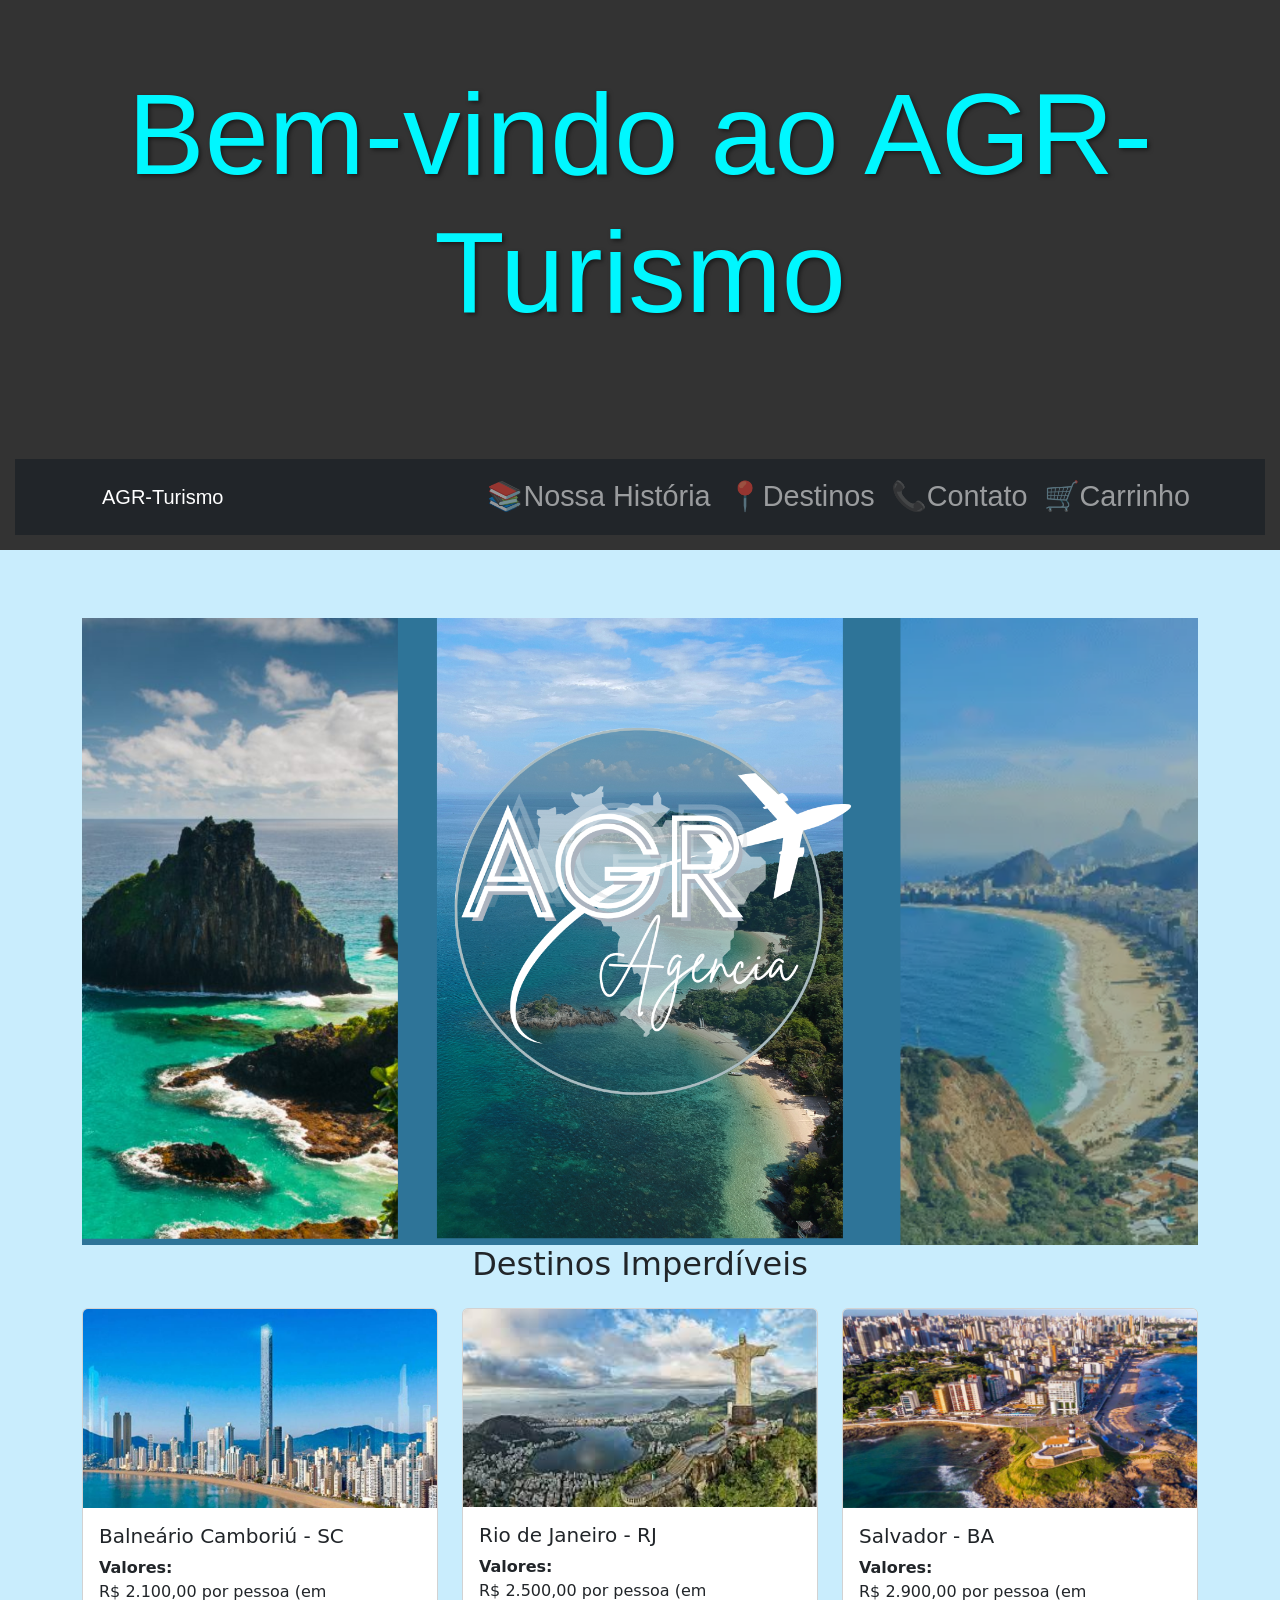
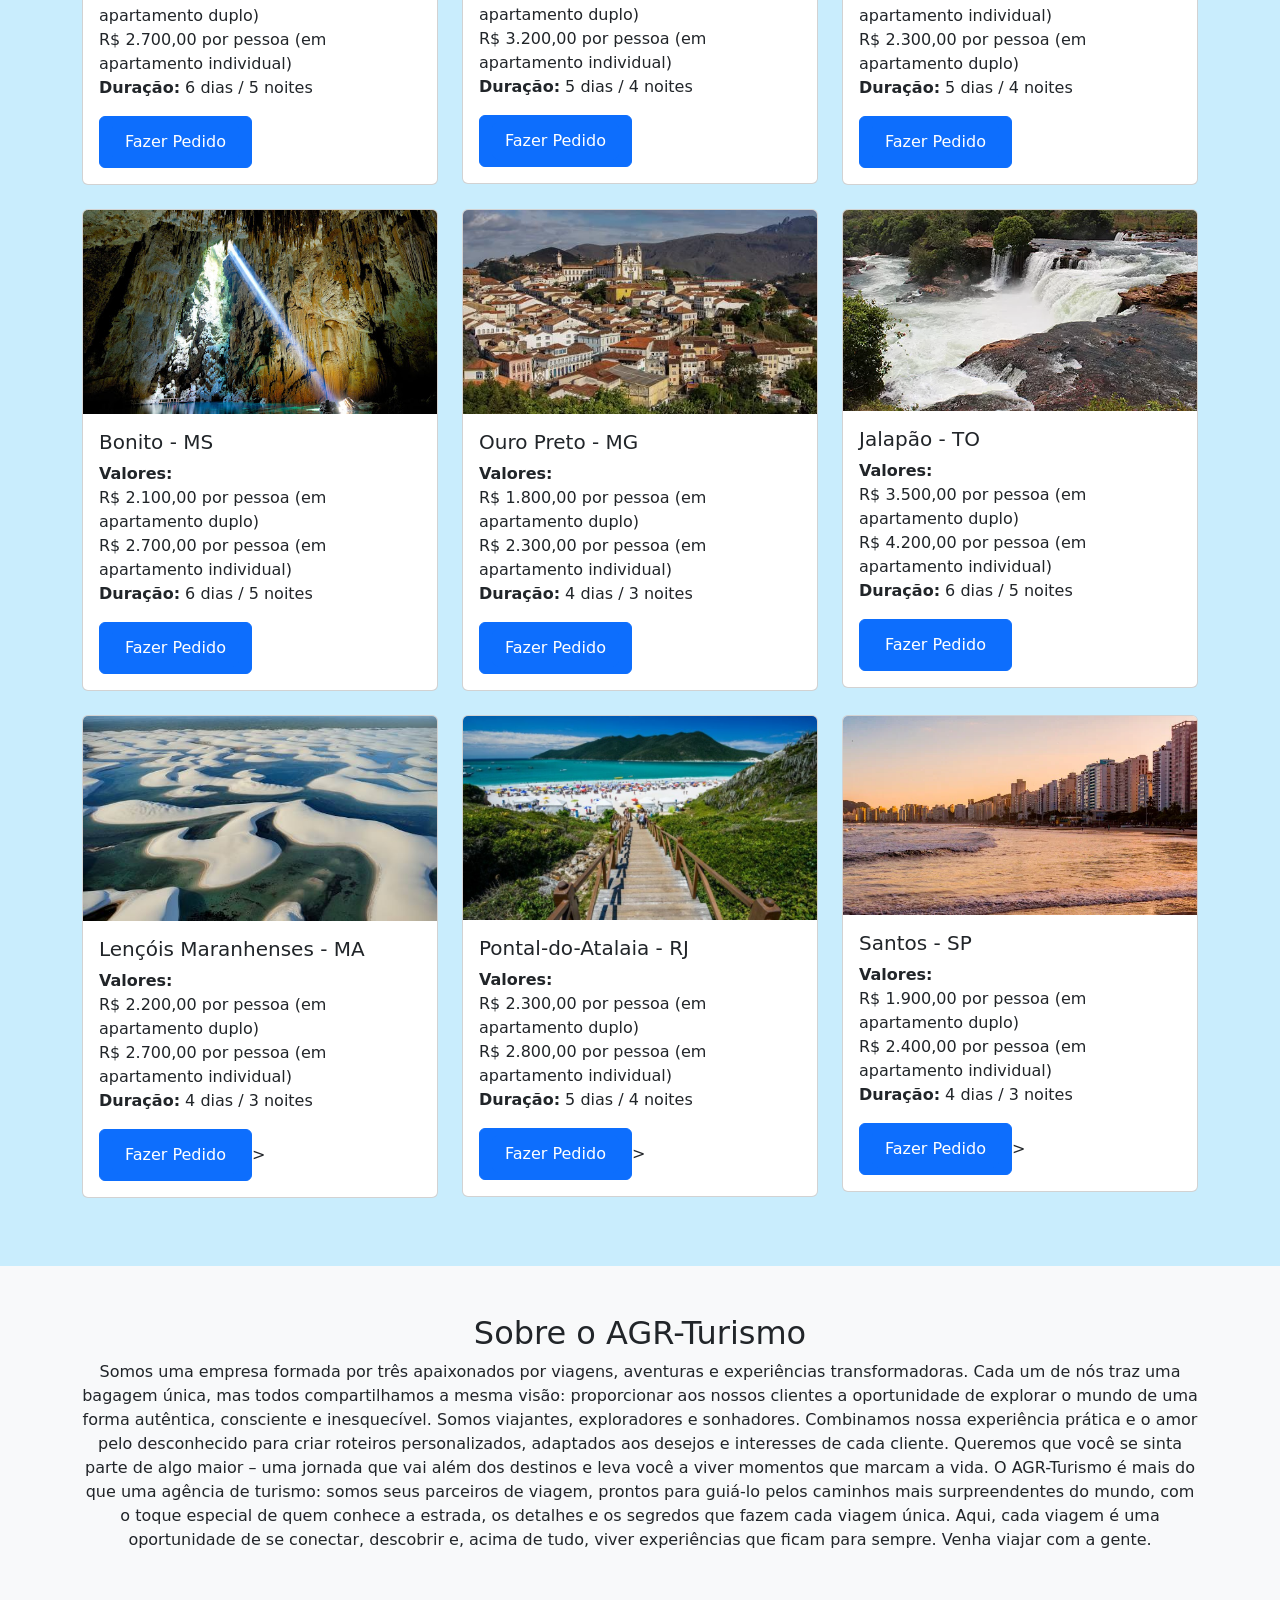
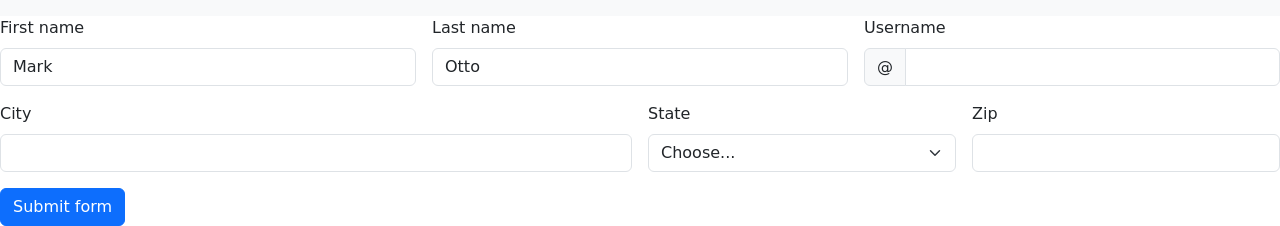
<file: index.html>
<!DOCTYPE html>
<html lang="pt-br">
<head>
  <meta charset="UTF-8">
  <meta name="viewport" content="width=device-width, initial-scale=1.0">
  <title>AGR-Turismo</title>
  <title>Pacotes de Viagem</title>

  <link href="https://cdn.jsdelivr.net/npm/bootstrap@5.3.0-alpha1/dist/css/bootstrap.min.css" rel="stylesheet">
  <link rel="stylesheet" href="style.css">
   <link href="https://cdn.jsdelivr.net/npm/bootstrap@5.1.3/dist/css/bootstrap.min.css" rel="stylesheet">

  
  

</head><body>

    <!-- Cabeçalho -->
    <header>
      <h1 class="titulo-header text-center">Bem-vindo ao AGR-Turismo</h1>
  <!-- Barra de navegação -->
  <nav class="navbar navbar-expand-lg navbar-dark bg-dark">
    <div class="container">
      <a class="navbar-brand" href="index.html">AGR-Turismo</a>
      <button class="navbar-toggler" type="button" data-bs-toggle="collapse" data-bs-target="#navbarNav"
        aria-controls="navbarNav" aria-expanded="false" aria-label="Alternar navegação">
        <span class="navbar-toggler-icon"></span>
      </button>
      <div class="collapse navbar-collapse" id="navbarNav">
        <ul class="navbar-nav ms-auto">
          <li class="nav-item">
            <a class="nav-link" href="#nossa-historia">📚Nossa História</a>
          </li>
          <li class="nav-item">
            <a class="nav-link" href="#destinos">📍Destinos</a>
          </li>
          <li class="nav-item">
            <a class="nav-link" href="#contato">📞Contato</a>
          </li>
          <li class="nav-item">
            <a class="nav-link" href="#carrinho">🛒Carrinho</a>
          </li>
        </ul>
      </div>
    </div>
  </nav>
</header>
          </div>
        </div>
      </nav>
    </header> <!-- Fechamento do cabeçalho -->
  
    <!-- Seção Destinos -->
    <main>
      <section id="destinos" class="container py-5">
        <img src="img/agr.png" class="d-block w-100" alt="Imagem 1">
        <h2 class="text-center mb-4">Destinos Imperdíveis</h2>
        <div class="row"> <!-- Início das colunas de destinos -->
          
          <!-- Destino 1: Balneário Camboriú -->
          <div class="col-md-4">
            <div class="card">
              <img src="img/no.jpg" class="card-img-top" alt="Balneário Camboriú - SC">
              <div class="card-body">
                <h5 class="card-title">Balneário Camboriú - SC</h5>
                <p class="card-text">
                  <strong>Valores:</strong><br>
                  R$ 2.100,00 por pessoa (em apartamento duplo)<br>
                  R$ 2.700,00 por pessoa (em apartamento individual)<br>
                  <strong>Duração:</strong> 6 dias / 5 noites
                </p>
                  <div>
                    <button type="button" class="btn btn-primary">
                      <!-- <a href="https://forms.gle/iurbr6UY1iq4PPQT6"> Fazer Pedido </a>
                      <button type="button" class="btn btn-primary">Fazer Pedido</button> -->
                      <a class="btn btn-primary" href="https://forms.gle/iurbr6UY1iq4PPQT6" role="button">Fazer Pedido</a>
                    </button>
                      
                  </div>
                </button>
              </div>
            </div>
          </div>
  
          <!-- Destino 2: Rio de Janeiro -->
          <div class="col-md-4">
            <div class="card">
              <img src="img/RIO.jfif" class="card-img-top" alt="Rio de Janeiro">
              <div class="card-body">
                <h5 class="card-title">Rio de Janeiro - RJ</h5>
                <p class="card-text">
                  <strong>Valores:</strong><br>
                  R$ 2.500,00 por pessoa (em apartamento duplo)<br>
                  R$ 3.200,00 por pessoa (em apartamento individual)<br>
                  <strong>Duração:</strong> 5 dias / 4 noites
                </p>
                <button type="button" class="btn btn-primary">
                  <a class="btn btn-primary" href="https://forms.gle/9BHann9AgsASJ8yo9" role="button"> Fazer Pedido</a>
                </button>
              </div>
            </div>
          </div>
  
          <!-- Destino 3: Salvador -->
          <div class="col-md-4">
            <div class="card">
              <img src="img/SALVADOR.png" class="card-img-top" alt="Salvador">
              <div class="card-body">
                <h5 class="card-title">Salvador - BA</h5>
                <p class="card-text">
                  <strong>Valores:</strong><br>
                  R$ 2.900,00 por pessoa (em apartamento individual)<br>
                  R$ 2.300,00 por pessoa (em apartamento duplo)<br>
                  <strong>Duração:</strong> 5 dias / 4 noites
                </p>
                <button type="button" class="btn btn-primary">
                  <a class="btn btn-primary" href="https://forms.gle/f5b22fSW9sM4djhP7" role="button">Fazer Pedido</a>
                </button>
              </div>
            </div>
          </div>
  
          <!-- Destino 4: Bonito -->
          <div class="col-md-4 mt-4">
            <div class="card">
              <img src="img/bonit.jpg" class="card-img-top" alt="Bonito">
              <div class="card-body">
                <h5 class="card-title">Bonito - MS</h5>
                <p class="card-text">
                  <strong>Valores:</strong><br>
                  R$ 2.100,00 por pessoa (em apartamento duplo)<br>
                  R$ 2.700,00 por pessoa (em apartamento individual)<br>
                  <strong>Duração:</strong> 6 dias / 5 noites
                </p>
                <button type="button" class="btn btn-primary">
                  <a class="btn btn-primary" href="https://forms.gle/jmDAuutCZ7sQWsFR6" role="button"> Fazer Pedido</a>
                </button>
              </div>
            </div>
          </div>
  
          <!-- Destino 5: Ouro Preto -->
          <div class="col-md-4 mt-4">
            <div class="card">
              <img src="img/ouro preto (1).jfif" class="card-img-top" alt="Ouro Preto">
              <div class="card-body">
                <h5 class="card-title">Ouro Preto - MG</h5>
                <p class="card-text">
                  <strong>Valores:</strong><br>
                  R$ 1.800,00 por pessoa (em apartamento duplo)<br>
                  R$ 2.300,00 por pessoa (em apartamento individual)<br>
                  <strong>Duração:</strong> 4 dias / 3 noites
                </p>
                <button type="button" class="btn btn-primary">
                  <a class="btn btn-primary" href="https://forms.gle/6x3vsu984RZC4MvL6" role="button">Fazer Pedido</a>
                </button>
              </div>
            </div>
          </div>
  
          <!-- Destino 6: Jalapão -->
          <div class="col-md-4 mt-4">
            <div class="card">
              <img src="img/jalapao-cachoeira-da-velha.jpg.webp" class="card-img-top" alt="Jalapão">
              <div class="card-body">
                <h5 class="card-title">Jalapão - TO</h5>
                <p class="card-text">
                  <strong>Valores:</strong><br>
                  R$ 3.500,00 por pessoa (em apartamento duplo)<br>
                  R$ 4.200,00 por pessoa (em apartamento individual)<br>
                  <strong>Duração:</strong> 6 dias / 5 noites
                </p>
                <button type="button" class="btn btn-primary">
                  <a class="btn btn-primary" href="https://forms.gle/LBSmJc6suPXtpaMfA" role="button"> Fazer Pedido</a>
                </button>
              </div>
            </div>
          </div>
  
          <!-- Destino 7: Lençóis Maranhenses -->
          <div class="col-md-4 mt-4">
            <div class="card">
              <img src="img/lençois maranhenses.jfif" class="card-img-top" alt="Lençóis Maranhenses">
              <div class="card-body">
                <h5 class="card-title">Lençóis Maranhenses - MA </h5>
                <p class="card-text">
                  <strong>Valores:</strong><br>
                  R$ 2.200,00 por pessoa (em apartamento duplo)<br>
                  R$ 2.700,00 por pessoa (em apartamento individual)<br>
                  <strong>Duração:</strong> 4 dias / 3 noites
                </p>
                <button type="button" class="btn btn-primary">
                  <a class="btn btn-primary" href="https://forms.gle/TJGuEc5Px8NM2p959" role="button"> Fazer Pedido</a>
                </button>>
              </div>
            </div>
          </div>
  
          <!-- Destino 8: Pontal-do-Atalaia -->
          <div class="col-md-4 mt-4">
            <div class="card">
              <img src="img/Praias-do-Pontal-do-Atalaia-870x500.jpg" class="card-img-top" alt="Pontal-do-Atalaia">
              <div class="card-body">
                <h5 class="card-title">Pontal-do-Atalaia - RJ</h5>
                <p class="card-text">
                  <strong>Valores:</strong><br>
                  R$ 2.300,00 por pessoa (em apartamento duplo)<br>
                  R$ 2.800,00 por pessoa (em apartamento individual)<br>
                  <strong>Duração:</strong> 5 dias / 4 noites
                </p>
                <button type="button" class="btn btn-primary">
                  <a class="btn btn-primary" href="https://forms.gle/jbMPyTrQzvMrrToS8" role="button"> Fazer Pedido</a>
                </button>>
              </div>
            </div>
          </div>
  
          <!-- Destino 9: Santos -->
          <div class="col-md-4 mt-4">
            <div class="card">
              <img src="img/spiagge-santos-praia-pitangueiras.jpg.image.694.390.low.webp" class="card-img-top" alt="Santos">
              <div class="card-body">
                <h5 class="card-title">Santos - SP </h5>
                <p class="card-text">
                  <strong>Valores:</strong><br>
                  R$ 1.900,00 por pessoa (em apartamento duplo)<br>
                  R$ 2.400,00 por pessoa (em apartamento individual)<br>
                  <strong>Duração:</strong> 4 dias / 3 noites
                </p>
                <button type="button" class="btn btn-primary">
                  <a class="btn btn-primary" href="https://forms.gle/upkW2PVp8AmKwKh46" role="button"> Fazer Pedido</a>
                </button>>
              </div>
            </div>
          </div>
    
        </div> <!-- Fim das colunas de destinos -->
  
        <!-- Modal Balneário Camboriú -->
         
 
        
        
        <div class="modal fade" id="modalBalnearioCamboriu" tabindex="-1" aria-labelledby="modalBalnearioCamboriuLabel" aria-hidden="true">
          <div class="modal-dialog">
            <div class="modal-content">
              <div class="modal-header">
                <h5 class="modal-title" id="modalBalnearioCamboriuLabel">Balneário Camboriú - SC</h5>
                <button type="button" class="btn-close" data-bs-dismiss="modal" aria-label="Close" 
                ></button>
              </div>
              <div class="modal-body">
                Aproveite as praias e a vida noturna de Balneário Camboriú com um pacote que combina relaxamento, diversão e passeios turísticos.
                Visite o Parque Unipraias, que oferece uma vista incrível da cidade e acesso à Praia de Laranjeiras, além de curtir a orla e a vibrante Avenida Atlântica.
            
              </div>
              <div class="modal-footer">
                <button type="button" class="btn btn-secondary" data-bs-dismiss="modal">Fechar</button>
                <div class="produto">
                 
                  <h3>Pacote de Viagem para Balneario Camboriu </h3>
                  <p>Explore a cidade luz com nosso pacote completo de   6 dias / 5 noites</p>
                  <p><strong>Preços:</strong></p>
                  <p>Preço:   R$ 2.100,00 por pessoa (em apartamento duplo)<br>
                    R$ 2.700,00 por pessoa (em apartamento individual)</p>
                    <ul>
                <button onclick="adicionarAoCarrinho('Pacote de Viagem para  Salvador ')">Adicionar ao Carrinho</button>
              </div>
  

              
              </div>
            </div>
          </div>
        </div>
  
        <!-- Modal Rio de Janeiro -->
        <div class="modal fade" id="modalRioDeJaneiro" tabindex="-1" aria-labelledby="modalRioDeJaneiroLabel" aria-hidden="true">
          <div class="modal-dialog">
            <div class="modal-content">
              <div class="modal-header">
                <h5 class="modal-title" id="modalRioDeJaneiroLabel">Rio de Janeiro - RJ</h5>
                <button type="button" class="btn-close" data-bs-dismiss="modal" aria-label="Close"></button>
              </div>
              <div class="modal-body">
                Conheça as belezas do Rio, incluindo o Cristo Redentor, o Pão de Açúcar e as famosas praias de Copacabana e Ipanema.
              </div>
              <div class="modal-footer">
                <button type="button" class="btn btn-secondary" data-bs-dismiss="modal">Fechar</button>
                <div class="produto">
                  <h3>Pacote de Viagem para Rio de Janeiro </h3>
                  <p>Explore a cidade luz com nosso pacote completo de    5 dias / 4 noites</p>
                  <p><strong>Preços:</strong></p>
                  <p>Preço:     R$ 2.500,00 por pessoa (em apartamento duplo)<br>
                    R$ 3.200,00 por pessoa (em apartamento individual)</p>
                    <ul>
                <button onclick="adicionarAoCarrinho('Pacote de Viagem para  Salvador ')">Adicionar ao Carrinho</button>
              </div>
  
                
              </div>
            </div>
          </div>
        </div>
  
        <!-- Modal Salvador -->
        <div class="modal fade" id="modalSalvador" tabindex="-1" aria-labelledby="modalSalvadorLabel" aria-hidden="true">
          <div class="modal-dialog">
            <div class="modal-content">
              <div class="modal-header">
                <h5 class="modal-title" id="modalSalvadorLabel">Salvador</h5>
                <button type="button" class="btn-close" data-bs-dismiss="modal" aria-label="Close"></button>
              </div>
              <div class="modal-body">
                Salvador é famosa por sua rica cultura, a culinária baiana e suas belíssimas praias. Não deixe de conhecer o Pelourinho e o Elevador Lacerda.
              </div>
              <div class="modal-footer">
                <button type="button" class="btn btn-secondary" data-bs-dismiss="modal">Fechar</button>
                <h3>Pacote de Viagem para Salvador  </h3>
                <p>Explore a cidade luz com nosso pacote completo de   5 dias / 4 noites</p>
                <p><strong>Preços:</strong></p>
                <p>Preço:  R$ 2.900,00 por pessoa (em apartamento individual)<br>
                  R$ 2.300,00 por pessoa (em apartamento duplo)</p>
                  <ul>
              <button onclick="adicionarAoCarrinho('Pacote de Viagem para  Salvador ')">Adicionar ao Carrinho</button>
            </div>

              </div>
            </div>
          </div>
        </div>
  
        <!-- Modal Bonito -->
        <div class="modal fade" id="modalBonito" tabindex="-1" aria-labelledby="modalBonitoLabel" aria-hidden="true">
          <div class="modal-dialog">
            <div class="modal-content">
              <div class="modal-header">
                <h5 class="modal-title" id="modalBonitoLabel">Bonito</h5>
                <button type="button" class="btn-close" data-bs-dismiss="modal" aria-label="Close"></button>
              </div>
              <div class="modal-body">
                Bonito é famoso por suas cachoeiras, grutas e rios de águas cristalinas. É um destino imperdível para quem ama ecoturismo.
              </div>
              <div class="modal-footer">
                <button type="button" class="btn btn-secondary" data-bs-dismiss="modal">Fechar</button>
                <h3>Pacote de Viagem para Bonito </h3>
                <p>Explore a cidade luz com nosso pacote completo de 6 dias / 5 noites</p>
                <p><strong>Preços:</strong></p>
                <p>Preço: R$ 2.100,00 por pessoa (em apartamento duplo)<br>
                  R$ 2.700,00 por pessoa (em apartamento individual)</p>
                  <ul>
              <button onclick="adicionarAoCarrinho('Pacote de Viagem para Bonito ')">Adicionar ao Carrinho</button>
            </div>

              </div>
            </div>
          </div>
        </div>
  
        <!-- Modal Ouro Preto -->
        <div class="modal fade" id="modalOuroPreto" tabindex="-1" aria-labelledby="modalOuroPretoLabel" aria-hidden="true">
          <div class="modal-dialog">
            <div class="modal-content">
              <div class="modal-header">
                <h5 class="modal-title" id="modalOuroPretoLabel">Ouro Preto</h5>
                <button type="button" class="btn-close" data-bs-dismiss="modal" aria-label="Close"></button>
              </div>
              <div class="modal-body">
                Ouro Preto é uma cidade histórica, cheia de igrejas barrocas e museus, além de ser considerada Patrimônio da Humanidade.
              </div>
              <div class="modal-footer">
                <button type="button" class="btn btn-secondary" data-bs-dismiss="modal">Fechar</button>
                <h3>Pacote de Viagem para Ouro Preto </h3>
                <p>Explore a cidade luz com nosso pacote completo de 6 dias / 5 noites</p>
                <p><strong>Preços:</strong></p>
                <p>Preço:R$ 1.800,00 por pessoa (em apartamento duplo)<br>
                  R$ 2.300,00 por pessoa (em apartamento individual)</p>
                  <ul>
              <button onclick="adicionarAoCarrinho('Pacote de Viagem para Ouro Preto ')">Adicionar ao Carrinho</button>
            </div>

              </div>
            </div>
          </div>
        </div>
  
        <!-- Modal Jalapão -->
        <div class="modal fade" id="modalJalapao" tabindex="-1" aria-labelledby="modalJalapaoLabel" aria-hidden="true">
          <div class="modal-dialog">
            <div class="modal-content">
              <div class="modal-header">
                <h5 class="modal-title" id="modalJalapaoLabel">Jalapão</h5>
                <button type="button" class="btn-close" data-bs-dismiss="modal" aria-label="Close"></button>
              </div>
              <div class="modal-body">
                O Jalapão é um destino perfeito para quem busca aventura em um dos cenários mais selvagens do Brasil, com suas dunas e cachoeiras.
              </div>
              <div class="modal-footer">
                <button type="button" class="btn btn-secondary" data-bs-dismiss="modal">Fechar</button>
                <h3>Pacote de Viagem para Jalapão</h3>
                <p>Explore a cidade luz com nosso pacote completo de 6 dias / 5 noites</p>
                <p><strong>Preços:</strong></p>
                <p>Preço:R$ 3.500,00 por pessoa (em apartamento duplo)
                  R$ 4.200,00 por pessoa (em apartamento individual)</p>
                  <ul>
              <button onclick="adicionarAoCarrinho('Pacote de Viagem para Jalapão ')">Adicionar ao Carrinho</button>
            </div>

              </div>
            </div>
          </div>
        </div>
  
        <!-- Modal Lençóis Maranhenses -->
        <div class="modal fade" id="modalLencoisMaranhenses" tabindex="-1" aria-labelledby="modalLencoisMaranhensesLabel" aria-hidden="true">
          <div class="modal-dialog">
            <div class="modal-content">
              <div class="modal-header">
                <h5 class="modal-title" id="modalLencoisMaranhensesLabel">Lençóis Maranhenses</h5>
                <button type="button" class="btn-close" data-bs-dismiss="modal" aria-label="Close"></button>
              </div>
              <div class="modal-body">
                Os Lençóis Maranhenses são conhecidos por suas incríveis dunas e lagoas cristalinas, formando um cenário único no mundo.
              </div>
              <div class="modal-footer">
                <button type="button" class="btn btn-secondary" data-bs-dismiss="modal">Fechar</button>
                <h3>Pacote de Viagem para Lençóis Maranhenses </h3>
                <p>Explore a cidade luz com nosso pacote completo de 6 dias / 5 noites</p>
                <p><strong>Preços:</strong></p>
                <p>Preço:R$ 2.200,00 por pessoa (em apartamento duplo)
                  R$ 2.700,00 por pessoa (em apartamento individual)</p>
                  <ul>
              <button onclick="adicionarAoCarrinho('Pacote de Viagem para Lençóis Maranhenses ')">Adicionar ao Carrinho</button>
            </div>

              </div>
            </div>
          </div>
        </div>
  
        <!-- Modal Pontal-do-Atalaia -->
        <div class="modal fade" id="modalPontalDoAtalaia" tabindex="-1" aria-labelledby="modalPontalDoAtalaiaLabel" aria-hidden="true">
          <div class="modal-dialog">
            <div class="modal-content">
              <div class="modal-header">
                <h5 class="modal-title" id="modalPontalDoAtalaiaLabel">Pontal-do-Atalaia</h5>
                <button type="button" class="btn-close" data-bs-dismiss="modal" aria-label="Close"></button>
              </div>
              <div class="modal-body">
                Pontal do Atalaia, localizado no Rio de Janeiro, oferece praias de águas calmas e cristalinas, perfeitas para quem busca tranquilidade.
              </div>
              <div class="modal-footer">
                <button type="button" class="btn btn-secondary" data-bs-dismiss="modal">Fechar</button>
                <h3>Pacote de Viagem para  Pontal-do-Atalaia</h3>
                <p>Explore a cidade luz com nosso pacote completo de 5 dias / 4 noites</p>
                <p><strong>Preços:</strong></p>
                <p>Preço:R$ 2.300,00 por pessoa (em apartamento duplo)
                  R$ 2.800,00 por pessoa (em apartamento individual)</p>
                  <ul>
              <button onclick="adicionarAoCarrinho('Pacote de Viagem para Pontal-do-Atalaia')">Adicionar ao Carrinho</button>
            </div>
              </div>
            </div>
          </div>
        </div>
  
        <!-- Modal Santos -->
        <div class="modal fade" id="modalSantos" tabindex="-1" aria-labelledby="modalSantosLabel" aria-hidden="true">
          <div class="modal-dialog">
            <div class="modal-content">
              <div class="modal-header">
                <h5 class="modal-title" id="modalSantosLabel">Santos</h5>
                <button type="button" class="btn-close" data-bs-dismiss="modal" aria-label="Close"></button>
              </div>
              <div class="modal-body">
                Santos é famosa por suas praias e pelo Museu do Café, além de ser um ótimo destino para quem gosta de passeios culturais e históricos.
              </div>
              <div class="modal-footer">
                <button type="button" class="btn btn-secondary" data-bs-dismiss="modal">Fechar</button>
                <h3>Pacote de Viagem para Santos </h3>
                <p>Explore a cidade luz com nosso pacote completo de 4 dias / 3 noites</p>
                <p><strong>Preços:</strong></p>
                <p>Preço:R$ 1.900,00 por pessoa (em apartamento duplo)
                  R$ 2.400,00 por pessoa (em apartamento individual)</p>
                  <ul>
              <button onclick="adicionarAoCarrinho('Pacote de Viagem para  Santos ')">Adicionar ao Carrinho</button>
            </div>
              </div>
              <div class="modal fade" id="modalBalnearioCamboriu" tabindex="-1" aria-labelledby="modalBalnearioCamboriuLabel" aria-hidden="true">
                <div class="modal-dialog">
                  <div class="modal-content">
                    <div class="modal-header">
                      <h5 class="modal-title" id="modalBalnearioCamboriuLabel">Balneário Camboriú - SC</h5>
                      <button type="button" class="btn-close" data-bs-dismiss="modal" aria-label="Close"></button>
                    </div>
                    <div class="modal-body">
                      Aproveite as praias e a vida noturna de Balneário Camboriú com um pacote que combina relaxamento, diversão e passeios turísticos.
                      Visite o Parque Unipraias, que oferece uma vista incrível da cidade e acesso à Praia de Laranjeiras, além de curtir a orla e a vibrante Avenida Atlântica.
                    </div>
                    <div class="modal-footer">
                      <button type="button" class="btn btn-secondary" data-bs-dismiss="modal">Fechar</button>
                      <div class="produto">
                        <h3>Pacote de Viagem para Balneário Camboriú</h3>
                        <p>Explore a cidade luz com nosso pacote completo de 6 dias / 5 noites</p>
                        <p><strong>Preços:</strong></p>
                        <p>Preço: R$ 2.100,00 por pessoa (em apartamento duplo)<br>
                          R$ 2.700,00 por pessoa (em apartamento individual)</p>
                        <button type="button" class="btn btn-primary" onclick="adicionarAoCarrinho('Pacote de Viagem para Balneário Camboriú')">Adicionar ao Carrinho</button>
                      </div>
                    </div>
                  </div>
                </div>
              </div>
              
            
       
      </section>
    </main>
    
  </body>
  
    
     
        
   
  </header>

  <!-- Conteúdo principal -->
 
  <!-- Seção Sobre -->
<section id="sobre" class="bg-light py-5">
    <div class="container text-center">
        <h2>Sobre o AGR-Turismo</h2>
        <p>Somos uma empresa formada por três apaixonados por viagens, aventuras e experiências transformadoras. Cada um de nós traz uma bagagem única, mas todos compartilhamos a mesma visão:
             proporcionar aos nossos clientes a oportunidade de explorar o mundo de uma forma autêntica, consciente e inesquecível.  
        Somos viajantes, exploradores e sonhadores. Combinamos nossa experiência prática e o amor pelo desconhecido para criar roteiros personalizados, adaptados aos desejos 
        e interesses de cada cliente. Queremos que você se sinta parte de algo maior – uma jornada que vai além dos destinos e leva você a viver momentos que marcam a vida.  
        O AGR-Turismo é mais do que uma agência de turismo: somos seus parceiros de viagem, prontos para guiá-lo pelos caminhos mais surpreendentes do mundo, com o toque especial de 
        quem conhece a estrada, os detalhes e os segredos que fazem cada viagem única.  
        Aqui, cada viagem é uma oportunidade de se conectar, descobrir e, acima de tudo, viver experiências que ficam para sempre. Venha viajar com a gente.</p>
    </div>
</section>
<!-- Seção de Contato -->
<form class="row g-3 needs-validation" novalidate>
  <div class="col-md-4 position-relative">
    <label for="validationTooltip01" class="form-label">First name</label>
    <input type="text" class="form-control" id="validationTooltip01" value="Mark" required>
    <div class="valid-tooltip">
      Looks good!
    </div>
  </div>
  <div class="col-md-4 position-relative">
    <label for="validationTooltip02" class="form-label">Last name</label>
    <input type="text" class="form-control" id="validationTooltip02" value="Otto" required>
    <div class="valid-tooltip">
      Looks good!
    </div>
  </div>
  <div class="col-md-4 position-relative">
    <label for="validationTooltipUsername" class="form-label">Username</label>
    <div class="input-group has-validation">
      <span class="input-group-text" id="validationTooltipUsernamePrepend">@</span>
      <input type="text" class="form-control" id="validationTooltipUsername" aria-describedby="validationTooltipUsernamePrepend" required>
      <div class="invalid-tooltip">
        Please choose a unique and valid username.
      </div>
    </div>
  </div>
  <div class="col-md-6 position-relative">
    <label for="validationTooltip03" class="form-label">City</label>
    <input type="text" class="form-control" id="validationTooltip03" required>
    <div class="invalid-tooltip">
      Please provide a valid city.
    </div>
  </div>
  <div class="col-md-3 position-relative">
    <label for="validationTooltip04" class="form-label">State</label>
    <select class="form-select" id="validationTooltip04" required>
      <option selected disabled value="">Choose...</option>
      <option>...</option>
    </select>
    <div class="invalid-tooltip">
      Please select a valid state.
    </div>
  </div>
  <div class="col-md-3 position-relative">
    <label for="validationTooltip05" class="form-label">Zip</label>
    <input type="text" class="form-control" id="validationTooltip05" required>
    <div class="invalid-tooltip">
      Please provide a valid zip.
    </div>
  </div>
  <div class="col-12">
    <button class="btn btn-primary" type="submit">Submit form</button>
  </div>
</form>

<!-- Modal de Sucesso -->
<div class="modal fade" id="modalSucesso" tabindex="-1" aria-labelledby="modalSucessoLabel" aria-hidden="true">
  <div class="modal-dialog">
      <div class="modal-content">
          <div class="modal-header">
              <h5 class="modal-title" id="modalSucessoLabel">Mensagem Enviada com Sucesso</h5>
              <button type="button" class="btn-close" data-bs-dismiss="modal" aria-label="Close"></button>
          </div>
        >
    

          <div class="modal-body">
              Sua mensagem foi enviada com sucesso. Em breve entraremos em contato!
          </div>
          <div class="modal-footer">
              <button type="button" class="btn btn-secondary" data-bs-dismiss="modal">Fechar</button>
          </div>
      </div>
  </div>
</div>

<!-- Rodapé -->
<footer class="bg-dark text-white py-4">
  <div class="container text-center">
    <p>&copy; 2024 AGR-Turismo. Todos os direitos reservados.</p>

   
</div>
</footer>

</body>
</html>
</file>
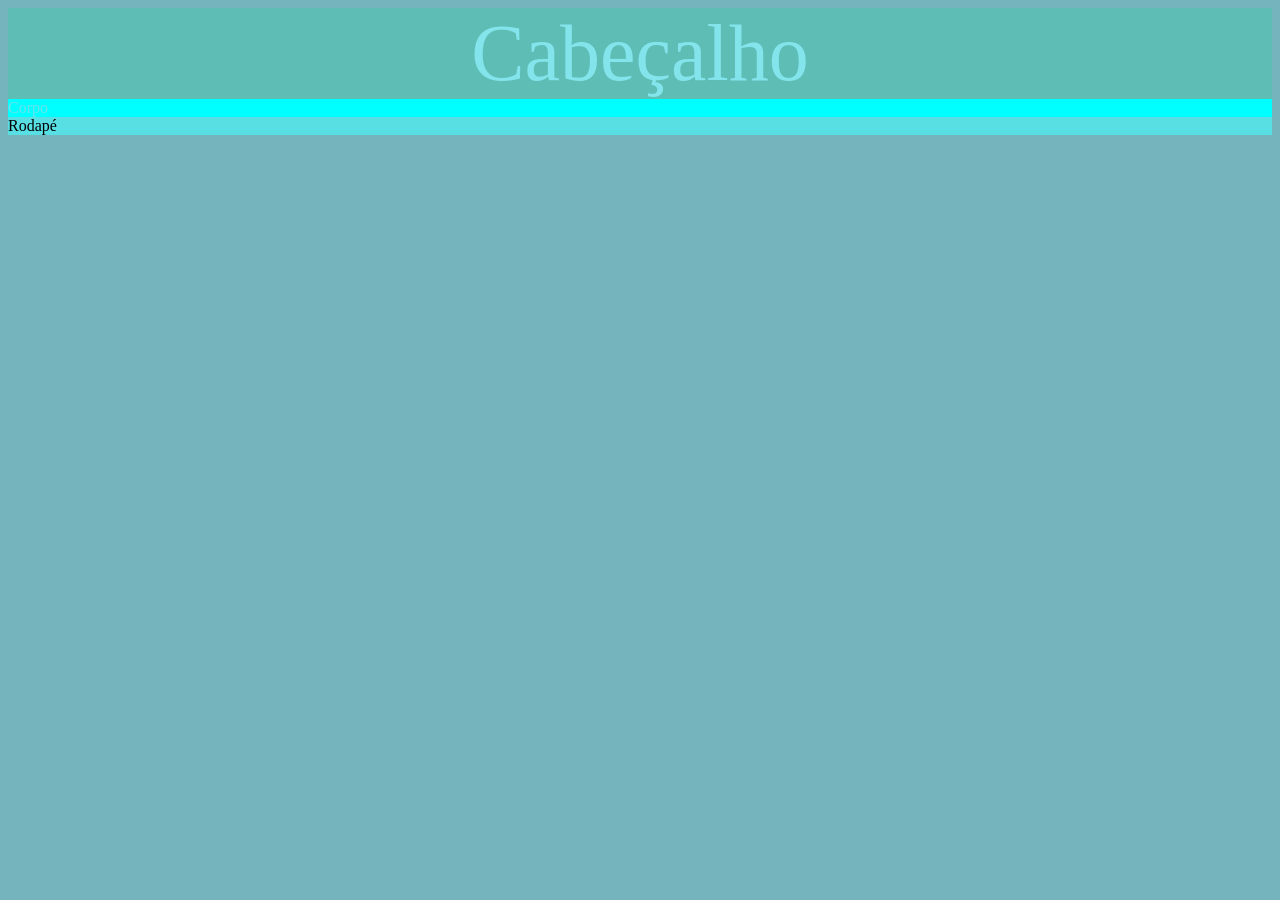
<file: teste.html>
<!DOCTYPE html="pt-br">
<html>
    <head>
        <meta charset="UTF-8">
        <title></title>
        <link rel="stylesheet" href="css/style.css">
    </head>
    <body>
        <header>Cabeçalho</header>
        <main>Corpo</main>
        <footer>Rodapé</footer>
    </body>
</html>
</file>
<file: style.css>
/* Estilo para o cabeçalho (header) */
header {
    /* Caso queira um fundo e uma cor de texto, remova os comentários abaixo */
    /* background-color: brown; */
    /* color: beige; */
    text-align: center;
    font-size: 1.80em; /* Ajustado para um tamanho de fonte mais razoável (corrigido vírgula para ponto) */
    font-family: 'Lucida Sans', 'Lucida Sans Regular', 'Lucida Grande', 'Lucida Sans Unicode', Geneva, Verdana, sans-serif;
    padding: 90px; /* Espaçamento vertical do cabeçalho */
    background-color: #333; /* Cor de fundo para o cabeçalho */
    color: rgb(0, 0, 0); /* Cor do texto no cabeçalho */
  }
  
  /* Estilo para o corpo (body) */
  body {
    background-color: #333; /* Cor de fundo suave para o body */
    font-family: 'Lucida Sans', 'Lucida Sans Regular', 'Lucida Grande', 'Lucida Sans Unicode', Geneva, Verdana, sans-serif; /* Fonte padrão para o body */
    margin: 0; /* Remove a margem padrão do body */
    padding: 0; /* Remove o padding padrão do body */
    color: #333; /* Cor de texto mais suave para o corpo */
  }
  
  /* Estilo para o conteúdo principal (main) */
  main {
    padding: -800px; /* Adiciona um pouco de espaço ao redor do conteúdo principal */
    font-size: 12pt;
    max-width: 3200px; /* Limita a largura máxima do conteúdo */
    margin: 0 auto; /* Centraliza o conteúdo */
    background-color: #c9edfd; /* Cor de fundo suave para o main */
  }
  
  /* Estilo para o rodapé (footer) */
  footer {
    background-color: #6c9ccf; /* Cor de fundo para o footer (ajustado para o mesmo azul do cabeçalho) */
    font-size: 15pt;
    text-align: center;
    padding: 20px 0;
    color: rgb(58, 250, 234); /* Cor do texto no rodapé */
  }
  
  /* Estilo para o título dentro do cabeçalho (titulo-header) */
  .titulo-header {
    position: relative;
    top: -100px;
    color: rgb(0, 247, 255); /* Cor do texto */
    padding-bottom: 10px;
    padding-top: 150px;
    font-family: 'Lucida Sans', 'Lucida Sans Regular', 'Lucida Grande', 'Lucida Sans Unicode', Geneva, Verdana, sans-serif;
    font-size: 4.0em; /* Ajuste do tamanho da fonte */
    text-shadow: 2px 2px 4px rgba(0, 0, 0, 0.5); /* Efeito de sombra no texto (melhor visibilidade) */
  }
  body {
    font-family: Arial, sans-serif;
    margin: 0;
    padding: 0;
    background-color: #333;
  }
  
  header {
    background-color: #333;
    color: #333;
    padding: 15px;
    text-align: center;
  }
  
  nav {
    background-color: #333;
    overflow: hidden;
  }
  
  nav a {
    float: left;
    display: block;
    color: white;
    text-align: center;
    padding: 14px 20px;
    text-decoration: none;
  }
  
  nav a:hover {
    background-color: #ddd;
    color: rgb(20, 200, 212);
  }
  
  main {
    padding: 20px;
  }
  
  footer {
    background-color: #333;
    color: white;
    text-align: center;
    padding: 10px;
    position: fixed;
    width: 100%;
  }
</file>
<file: css/style.css>
body {
    background-color: rgb(118, 180, 189);
} 

header {
    background-color: rgb(94, 189, 181);
    font-size: 60pt;
    text-align: center;
    color: rgb(131, 228, 235);
}

main {
    background-color: aqua;
    color: rgb(105, 226, 235);
}

footer {
    background-color: rgb(87, 223, 228);
}
</file>
